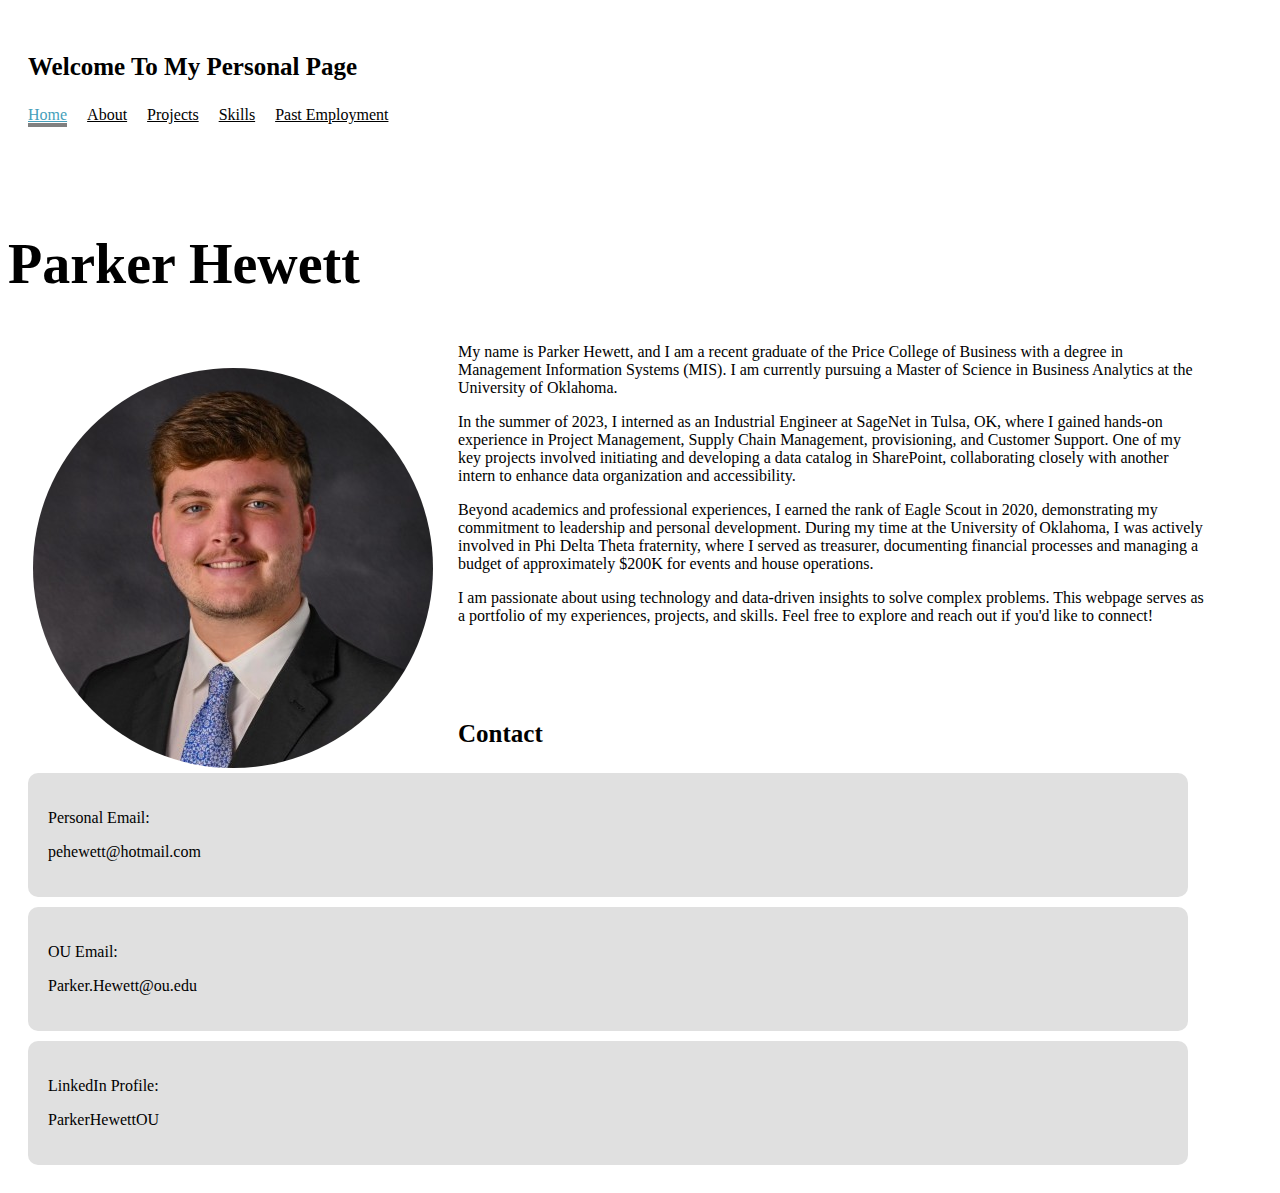
<file: index.html>
<!DOCTYPE html>
<html lang="en">
<head>
    <title>Parker Hewett</title>
    <meta name="viewport" content="width=device-width, initial-scale=1">
    <link href="https://cdn.jsdelivr.net/npm/bootstrap@5.3.0-alpha3/dist/css/bootstrap.min.css" rel="stylesheet" integrity="sha384-KK94CHFLLe+nY2dmCWGMq91rCGa5gtU4mk92HdvYe+M/SXH301p5ILy+dN9+nJOZ" crossorigin="anonymous">

    <!-- stylesheet css -->
    <link rel="stylesheet" href="Cover.css">

</head>
<body>
    <div class="cover-container d-flex w-100 h-100 p-3 mx-auto flex-column">
        <header class="mb-auto">
            <div>
                <h3 class="float-md-start mb-0">Welcome To My Personal Page</h3>
                <nav class="nav nav-masthead justify-content-center float-md-end">
                    <a class="nav-link fw-bold py-1 px-0 active" aria-current="page" href="index">Home</a>
                    <a class="nav-link fw-bold py-1 px-0" href="about">About</a>
                    <a class="nav-link fw-bold py-1 px-0" href="projects">Projects</a>
                    <a class="nav-link fw-bold py-1 px-0" href="skillset">Skills</a>
                    <a class="nav-link fw-bold py-1 px-0" href="Employmenthist">Past Employment</a>
                </nav>
            </div>
        </header>

        <main class="px-3">
            <h1>Parker Hewett</h1>
            <img src="ProHeadshot.jpg" alt="Profile Picture"/> 
            <p class="lead">
                My name is Parker Hewett, and I am a recent graduate of the Price College of Business with a degree in Management Information Systems (MIS). 
                I am currently pursuing a Master of Science in Business Analytics at the University of Oklahoma.
            </p>
            <p class="lead">
                In the summer of 2023, I interned as an Industrial Engineer at SageNet in Tulsa, OK, where I gained hands-on experience in Project Management,
                Supply Chain Management, provisioning, and Customer Support. One of my key projects involved initiating and developing a data catalog in SharePoint,
                collaborating closely with another intern to enhance data organization and accessibility.
            </p>
            <p class="lead">
                Beyond academics and professional experiences, I earned the rank of Eagle Scout in 2020, demonstrating my commitment to leadership and personal
                development. During my time at the University of Oklahoma, I was actively involved in Phi Delta Theta fraternity, where I served as treasurer,
                documenting financial processes and managing a budget of approximately $200K for events and house operations.
            </p>
            <p class="lead">
                I am passionate about using technology and data-driven insights to solve complex problems. This webpage serves as a portfolio of my experiences,
                projects, and skills. Feel free to explore and reach out if you'd like to connect!
            </p>

        </main>

        <footer class="mt-auto text-white-50">
            <div class="container text-center"> 
                <h3>Contact</h3>
                <div class="row align-items-center">
                    <div class="col">
                        <a href="mailto:pehewett@hotmail.com"  target="_blank" style="text-decoration: none">
                            <div class="Box">
                                <p>Personal Email:</p>
                                <p>pehewett@hotmail.com</p>
                            </div>
                        </a>
                    </div>
                    <div class="col">
                        <a href="mailto:parker.hewett@ou.edu" target="_blank" style="text-decoration: none">
                            <div class="Box">
                                <p>OU Email:</p>
                                <p>Parker.Hewett@ou.edu</p>
                            </div>
                        </a>
                    </div>
                    <div class="col">
                        <a href="https://www.linkedin.com/in/parker-hewettou/" target="_blank" style="text-decoration: none">
                            <div class="Box">
                                <p>LinkedIn Profile:</p>
                                <p>ParkerHewettOU</p>
                            </div>
                        </a>
                    </div>
                </div>
            </div>
        </footer>

    </div>

    <script src="https://cdn.jsdelivr.net/npm/bootstrap@5.3.0-alpha3/dist/js/bootstrap.bundle.min.js" integrity="sha384-ENjdO4Dr2bkBIFxQpeoTz1HIcje39Wm4jDKdf19U8gI4ddQ3GYNS7NTKfAdVQSZe" crossorigin="anonymous"></script>
</body>

</html>
</file>
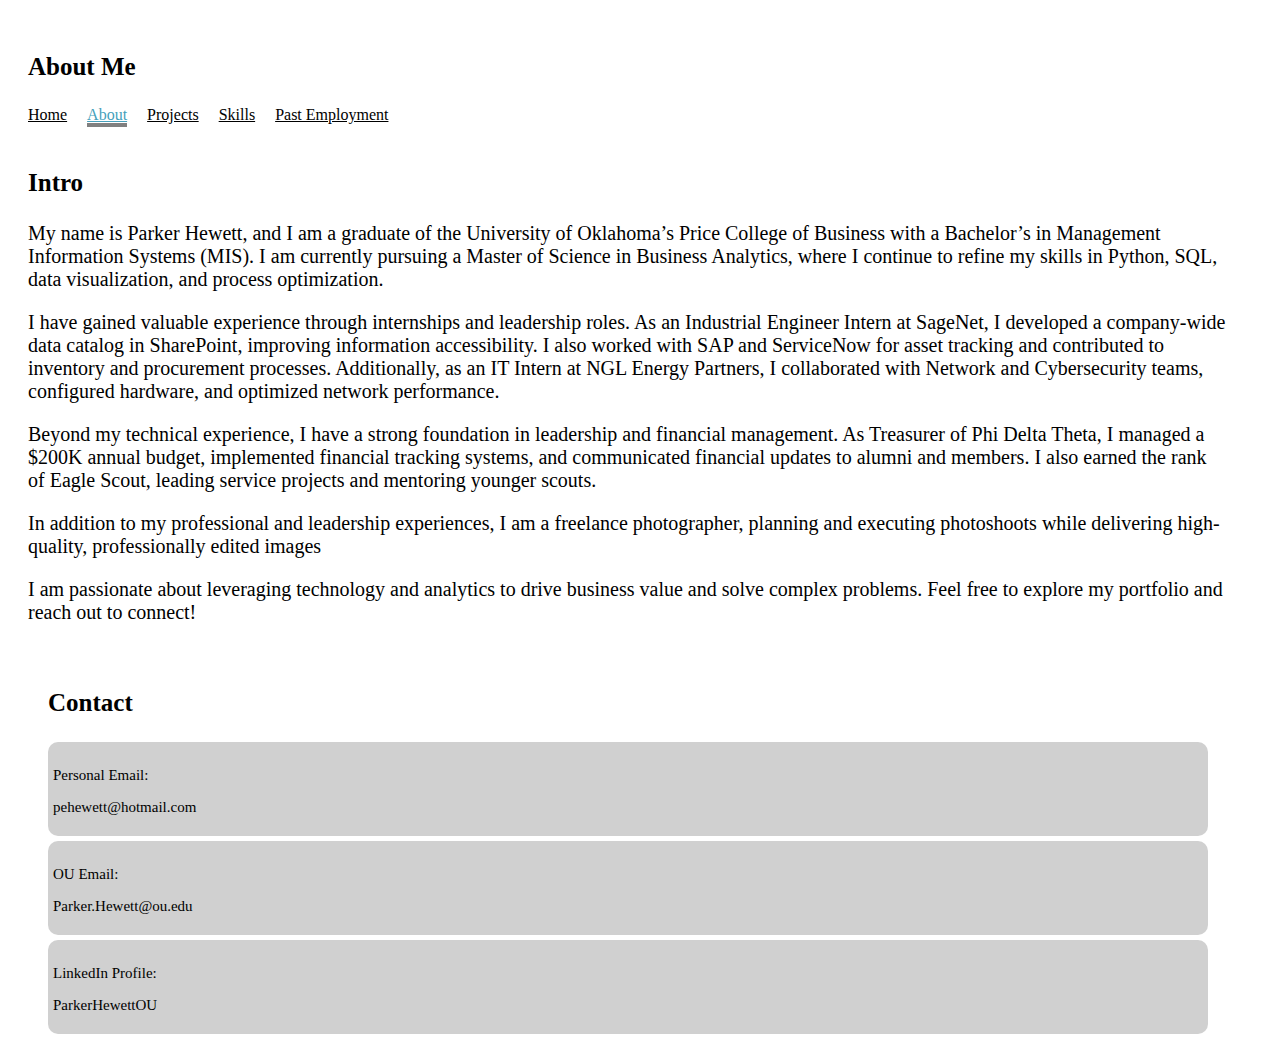
<file: about.html>
<!DOCTYPE html>
<html>
<head>
    <meta charset='utf-8'>
    <title>About - Parker</title>
    <link href="https://cdn.jsdelivr.net/npm/bootstrap@5.3.0-alpha3/dist/css/bootstrap.min.css" rel="stylesheet" integrity="sha384-KK94CHFLLe+nY2dmCWGMq91rCGa5gtU4mk92HdvYe+M/SXH301p5ILy+dN9+nJOZ" crossorigin="anonymous">
    <link rel="stylesheet" href="StyleSheet1.css">
</head>
<body>
    <!-- Nav Bar section -->
    <div class="cover-container d-flex w-100 h-100 p-3 mx-auto flex-column">
        <header class="mb-auto">
            <meta name="viewport" content="width=device-width, initial-scale=1">
            <div>
                <h3 class="float-md-start mb-0">About Me</h3>
                <nav class="nav nav-masthead justify-content-center float-md-end">
                    <a class="nav-link fw-bold py-1 px-0" aria-current="page" href="index">Home</a>
                    <a class="nav-link fw-bold py-1 px-0 active" href="about">About</a>
                    <a class="nav-link fw-bold py-1 px-0" href="projects">Projects</a>
                    <a class="nav-link fw-bold py-1 px-0" href="skillset">Skills</a>
                    <a class="nav-link fw-bold py-1 px-0" href="Employmenthist">Past Employment</a>
                </nav>
            </div>
        </header>
    </div>

    <main class="cover-container d-flex w-100 h-100 p-3 mx-auto flex-column">
        <div class="about">
            <h3>Intro</h3>
            <p id="main">My name is Parker Hewett, and I am a graduate of the University of Oklahoma’s Price College of Business with a Bachelor’s in 
            Management Information Systems (MIS). I am currently pursuing a Master of Science in Business Analytics, where I continue to refine my skills in 
            Python, SQL, data visualization, and process optimization.</p>
            <p id="main">I have gained valuable experience through internships and leadership roles. As an Industrial Engineer Intern at SageNet, 
            I developed a company-wide data catalog in SharePoint, improving information accessibility. I also worked with SAP and ServiceNow for asset 
            tracking and contributed to inventory and procurement processes. Additionally, as an IT Intern at NGL Energy Partners, I collaborated with 
            Network and Cybersecurity teams, configured hardware, and optimized network performance.</p>
            <p id="main">Beyond my technical experience, I have a strong foundation in leadership and financial management. As Treasurer of Phi Delta Theta, 
            I managed a $200K annual budget, implemented financial tracking systems, and communicated financial updates to alumni and members. I also earned 
            the rank of Eagle Scout, leading service projects and mentoring younger scouts.</p>
            <p id="main">In addition to my professional and leadership experiences, I am a freelance photographer, planning and executing photoshoots 
            while delivering high-quality, professionally edited images</p>
            <p id="main">I am passionate about leveraging technology and analytics to drive business value and solve complex problems. 
            Feel free to explore my portfolio and reach out to connect!</p>
        </div>

        <footer class="mt-auto text-white-50" id="contact">
            <div class="container text-center">
                <h3>Contact</h3>
                <div class="row align-items-center">
                    <div class="col" style="font-size: 12px; color: lightgray">
                        <a href="mailto:pehewett@hotmail.com" target="_blank" style="text-decoration: none">
                            <div class="contactbox">
                                <p>Personal Email:</p>
                                <p>pehewett@hotmail.com</p>
                            </div>
                        </a>
                    </div>
                    <div class="col">
                        <a href="mailto:parker.hewett@ou.edu" target="_blank" style="text-decoration: none">
                            <div class="contactbox">
                                <p>OU Email:</p>
                                <p>Parker.Hewett@ou.edu</p>
                            </div>
                        </a>
                    </div>
                    <div class="col">
                        <a href="https://www.linkedin.com/in/parker-hewettou/" target="_blank" style="text-decoration: none">
                            <div class="contactbox">
                                <p>LinkedIn Profile:</p>
                                <p>ParkerHewettOU</p>
                            </div>
                        </a>
                    </div>
                </div>
            </div>
        </footer>
    </main>


</body>
</html>
</file>
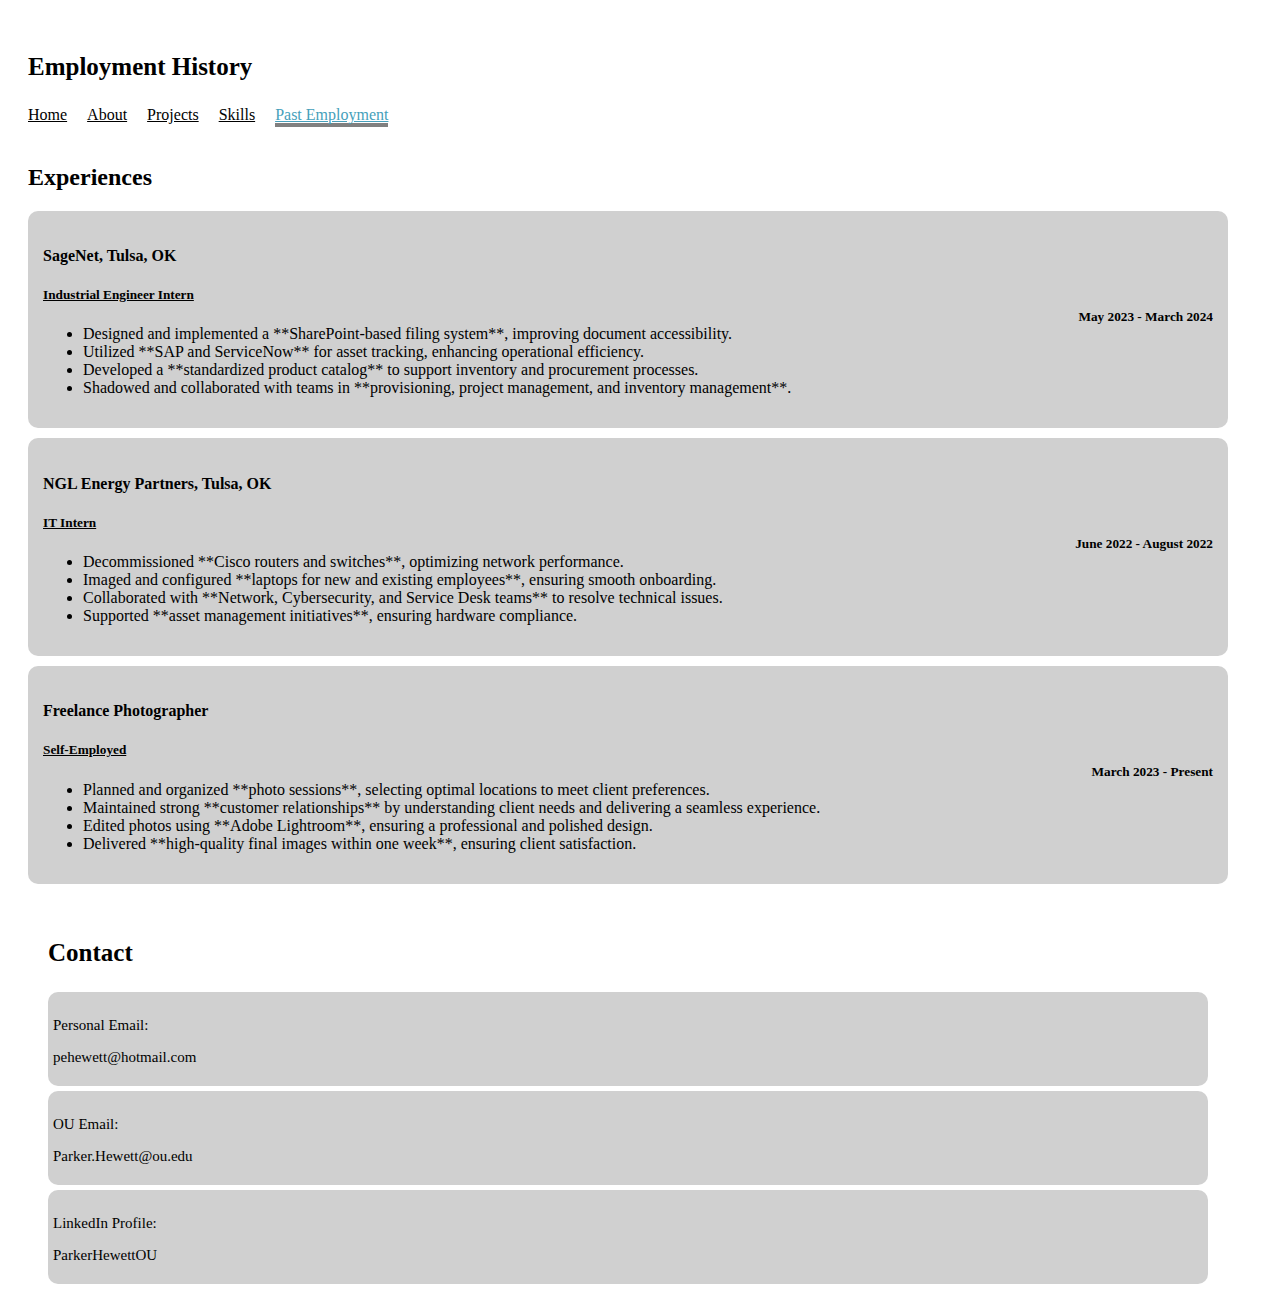
<file: Employmenthist.html>
<!DOCTYPE html>
<html>
<head>
    <meta name="viewport" content="width=device-width, initial-scale=1">
    <meta charset='utf-8'>
    <title>Employment - Parker</title>
    <link href="https://cdn.jsdelivr.net/npm/bootstrap@5.3.0-alpha3/dist/css/bootstrap.min.css" rel="stylesheet" integrity="sha384-KK94CHFLLe+nY2dmCWGMq91rCGa5gtU4mk92HdvYe+M/SXH301p5ILy+dN9+nJOZ" crossorigin="anonymous">
    <link rel="stylesheet" href="StyleSheet1.css">
</head>

<body>
    <!-- Nav Bar section -->
    <div class="cover-container d-flex w-100 h-100 p-3 mx-auto flex-column">
        <header class="mb-auto">
            <div>
                <h3 class="float-md-start mb-0">Employment History</h3>
                <nav class="nav nav-masthead justify-content-center float-md-end">
                    <a class="nav-link fw-bold py-1 px-0" aria-current="page" href="index">Home</a>
                    <a class="nav-link fw-bold py-1 px-0" href="about">About</a>
                    <a class="nav-link fw-bold py-1 px-0" href="projects">Projects</a>
                    <a class="nav-link fw-bold py-1 px-0" href="skillset">Skills</a>
                    <a class="nav-link fw-bold py-1 px-0 active" href="Employmenthist">Past Employment</a>
                </nav>
            </div>
        </header>
    </div>

    <main class="cover-container d-flex w-100 h-100 p-3 mx-auto flex-column">


        <h2>Experiences</h2>

        <div class="Jobs">
            <h4>SageNet, Tulsa, OK</h4>
            <h5 style="float: right">May 2023 - March 2024</h5>
            <h5 style="text-decoration: underline">Industrial Engineer Intern</h5>
            <ul>
                <li>Designed and implemented a **SharePoint-based filing system**, improving document accessibility.</li>
                <li>Utilized **SAP and ServiceNow** for asset tracking, enhancing operational efficiency.</li>
                <li>Developed a **standardized product catalog** to support inventory and procurement processes.</li>
                <li>Shadowed and collaborated with teams in **provisioning, project management, and inventory management**.</li>
            </ul>
        </div>

        <div class="Jobs">
            <h4>NGL Energy Partners, Tulsa, OK</h4>
            <h5 style="float: right">June 2022 - August 2022</h5>
            <h5 style="text-decoration: underline">IT Intern</h5>
            <ul>
                <li>Decommissioned **Cisco routers and switches**, optimizing network performance.</li>
                <li>Imaged and configured **laptops for new and existing employees**, ensuring smooth onboarding.</li>
                <li>Collaborated with **Network, Cybersecurity, and Service Desk teams** to resolve technical issues.</li>
                <li>Supported **asset management initiatives**, ensuring hardware compliance.</li>
            </ul>
        </div>

        <div class="Jobs">
            <h4>Freelance Photographer</h4>
            <h5 style="float: right">March 2023 - Present</h5>
            <h5 style="text-decoration: underline">Self-Employed</h5>
            <ul>
                <li>Planned and organized **photo sessions**, selecting optimal locations to meet client preferences.</li>
                <li>Maintained strong **customer relationships** by understanding client needs and delivering a seamless experience.</li>
                <li>Edited photos using **Adobe Lightroom**, ensuring a professional and polished design.</li>
                <li>Delivered **high-quality final images within one week**, ensuring client satisfaction.</li>
            </ul>
        </div>

        <footer class="text-white-50">
            <div class="container text-center">
                <h3>Contact</h3>
                <div class="row align-items-center">
                    <div class="col">
                        <a href="mailto:pehewett@hotmail.com" target="_blank" style="text-decoration: none">
                            <div class="contactbox">
                                <p>Personal Email:</p>
                                <p>pehewett@hotmail.com</p>
                            </div>
                        </a>
                    </div>
                    <div class="col">
                        <a href="mailto:parker.hewett@ou.edu" target="_blank" style="text-decoration: none">
                            <div class="contactbox">
                                <p>OU Email:</p>
                                <p>Parker.Hewett@ou.edu</p>
                            </div>
                        </a>
                    </div>
                    <div class="col">
                        <a href="https://www.linkedin.com/in/parker-hewettou/" target="_blank" style="text-decoration: none">
                            <div class="contactbox">
                                <p>LinkedIn Profile:</p>
                                <p>ParkerHewettOU</p>
                            </div>
                        </a>
                    </div>
                </div>
            </div>
        </footer>

    </main>

</body>
</html>
</file>
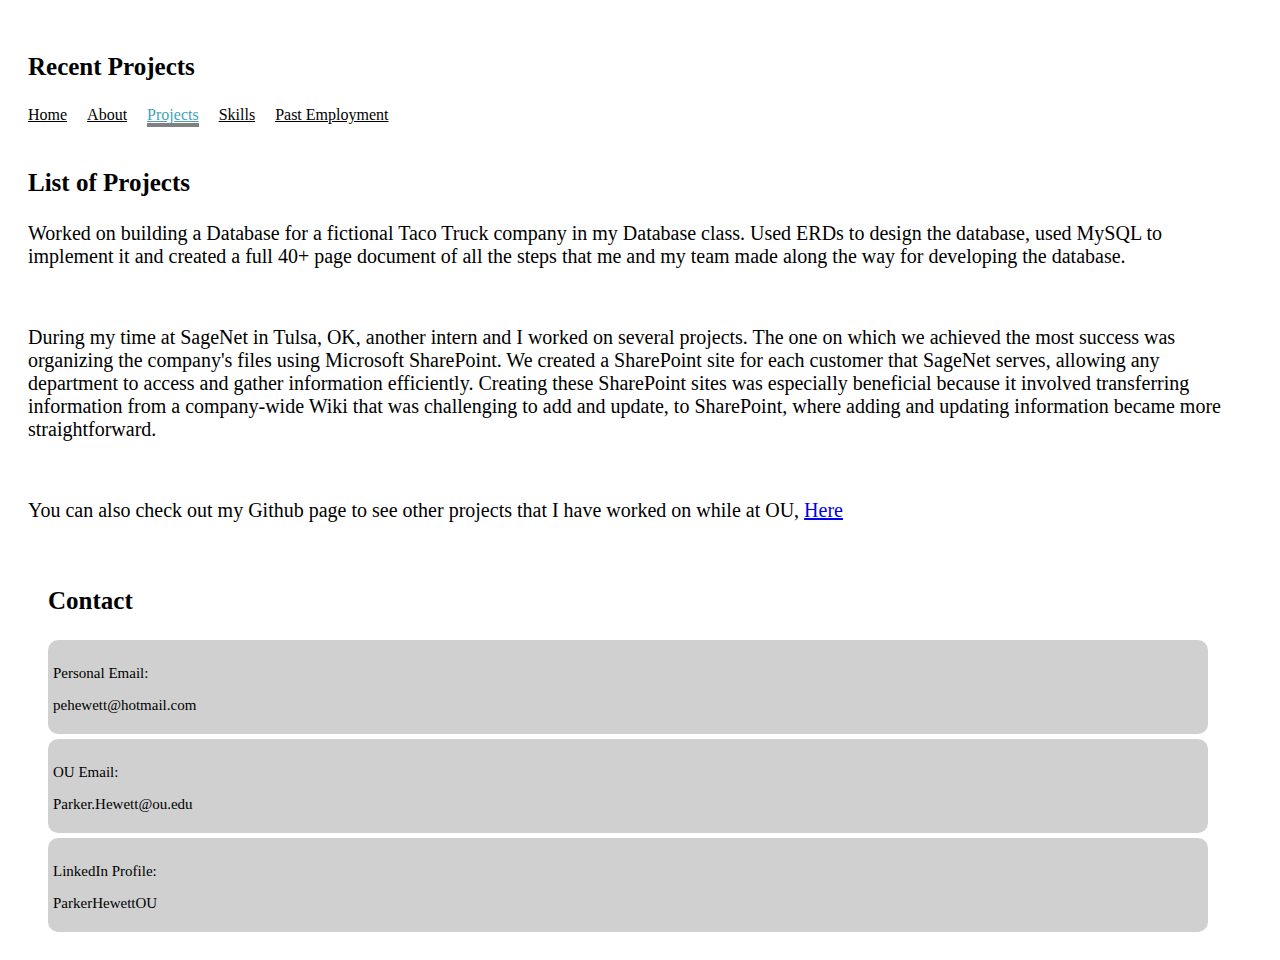
<file: projects.html>
<!DOCTYPE html>
<html>
<head>
    <meta name="viewport" content="width=device-width, initial-scale=1">

    <title>Projects - Parker</title>
    <link href="https://cdn.jsdelivr.net/npm/bootstrap@5.3.0-alpha3/dist/css/bootstrap.min.css" rel="stylesheet" integrity="sha384-KK94CHFLLe+nY2dmCWGMq91rCGa5gtU4mk92HdvYe+M/SXH301p5ILy+dN9+nJOZ" crossorigin="anonymous">
    <link rel="stylesheet" href="StyleSheet1.css">
</head>
<body>
    <!-- Nav Bar section -->
    <div class="cover-container d-flex w-100 h-100 p-3 mx-auto flex-column">
        <header class="mb-auto">
            <div>
                <h3 class="float-md-start mb-0">Recent Projects</h3>
                <nav class="nav nav-masthead justify-content-center float-md-end">
                    <a class="nav-link fw-bold py-1 px-0" aria-current="page" href="index">Home</a>
                    <a class="nav-link fw-bold py-1 px-0" href="about">About</a>
                    <a class="nav-link fw-bold py-1 px-0 active" href="projects">Projects</a>
                    <a class="nav-link fw-bold py-1 px-0" href="skillset">Skills</a>
                    <a class="nav-link fw-bold py-1 px-0" href="Employmenthist">Past Employment</a>
                </nav>
            </div>
        </header>
    </div>

    <main class="cover-container d-flex w-100 h-100 p-3 mx-auto flex-column">
        <div class="row">
            <div class="">
                <div class="about">
                    <h3 class="accent">List of Projects</h3>
                    <p id="main">
                        Worked on building a Database for a fictional Taco Truck company in my Database class. Used ERDs to design the database, 
                        used MySQL to implement it and created a full 40+ page document of all the steps that me and my team made along the way 
                        for developing the database.
                    </p>
                    <br />
                    <p id="main">
                        During my time at SageNet in Tulsa, OK, another intern and I worked on several projects. The one on which we achieved the most success
                        was organizing the company's files using Microsoft SharePoint. We created a SharePoint site for each customer that SageNet serves, allowing
                        any department to access and gather information efficiently. Creating these SharePoint sites was especially beneficial because it involved
                        transferring information from a company-wide Wiki that was challenging to add and update, to SharePoint, where adding and updating
                        information became more straightforward.
                    </p>
                    <br />
                    <p id="main">
                        You can also check out my Github page to see other projects that I have worked on while at OU, <span style="text-decoration: none"> <a href="https://github.com/Parkerhewett" target="_blank">Here</a></span>
                    </p>
                </div>
            </div>
        </div>
        <footer class="mt-auto text-white-50">
            <div class="container text-center">
                <h3>Contact</h3>
                <div class="row align-items-center">
                    <div class="col">
                        <a href="mailto:pehewett@hotmail.com" target="_blank" style="text-decoration: none">
                            <div class="contactbox">
                                <p>Personal Email:</p>
                                <p>pehewett@hotmail.com</p>
                            </div>
                        </a>
                    </div>
                    <div class="col">
                        <a href="mailto:parker.hewett@ou.edu" target="_blank" style="text-decoration: none">
                            <div class="contactbox">
                                <p>OU Email:</p>
                                <p>Parker.Hewett@ou.edu</p>
                            </div>
                        </a>
                    </div>
                    <div class="col">
                        <a href="https://www.linkedin.com/in/parker-hewettou/" target="_blank" style="text-decoration: none">
                            <div class="contactbox">
                                <p>LinkedIn Profile:</p>
                                <p>ParkerHewettOU</p>
                            </div>
                        </a>
                    </div>
                </div>
            </div>
        </footer>

    </main>

</body>
</html>
</file>
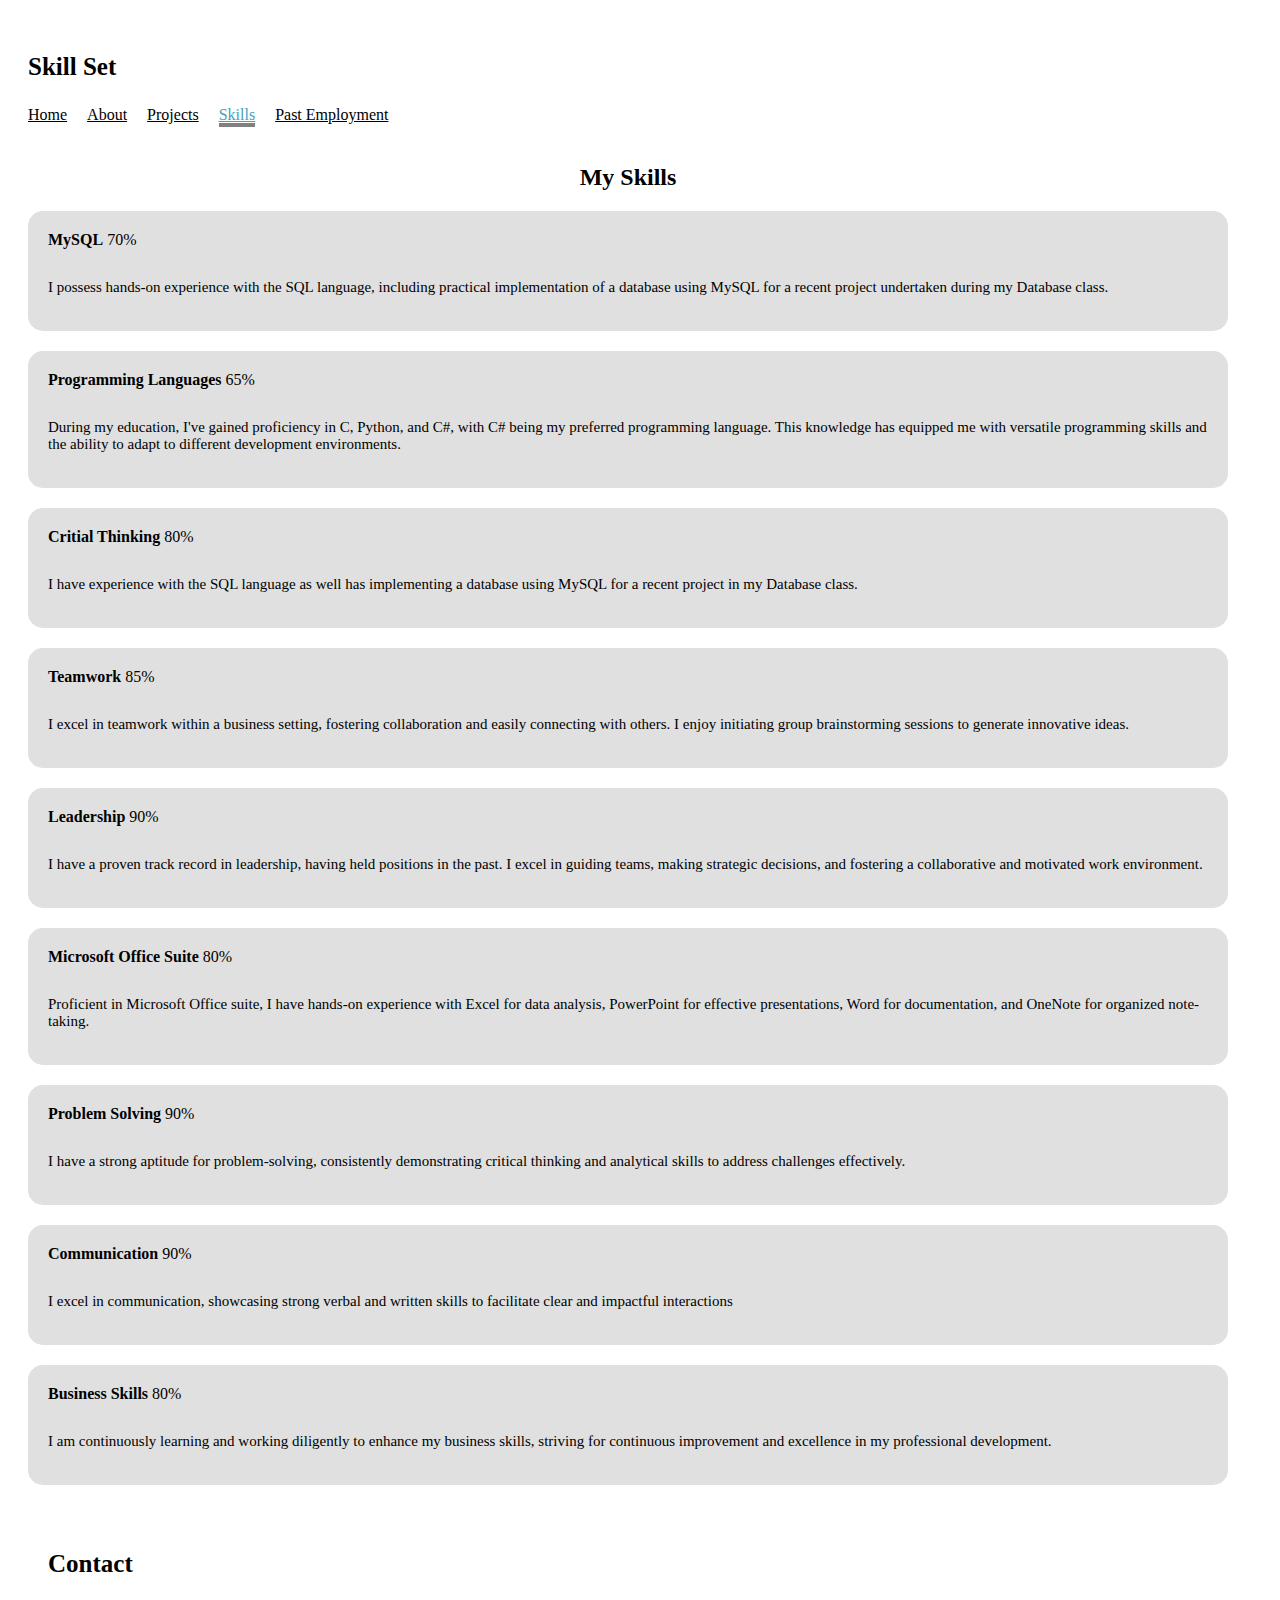
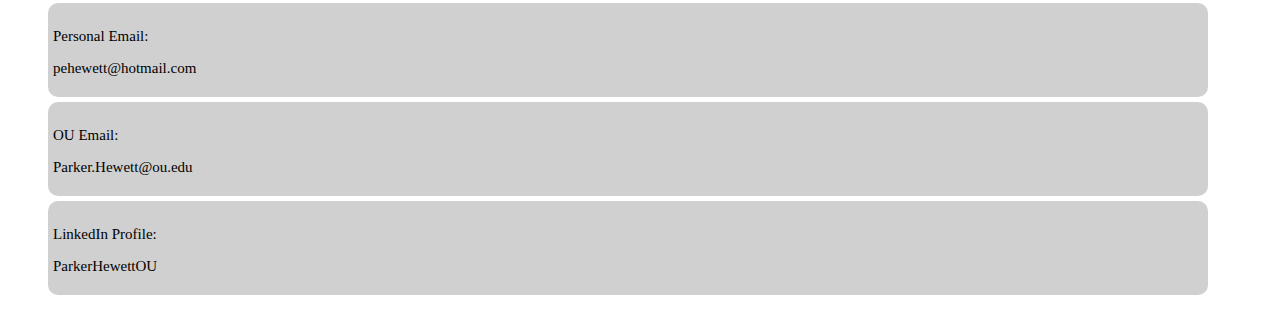
<file: skillset.html>
<!DOCTYPE html>
<html>
<head>
    <meta name="viewport" content="width=device-width, initial-scale=1">

    <meta charset='utf-8'>
    <title>Skills - Parker</title>
    <link href="https://cdn.jsdelivr.net/npm/bootstrap@5.3.0-alpha3/dist/css/bootstrap.min.css" rel="stylesheet" integrity="sha384-KK94CHFLLe+nY2dmCWGMq91rCGa5gtU4mk92HdvYe+M/SXH301p5ILy+dN9+nJOZ" crossorigin="anonymous">
    <link rel="stylesheet" href="StyleSheet1.css">
</head>
<body>
    <!-- Nav Bar section -->
    <div class="cover-container d-flex w-100 h-100 p-3 mx-auto flex-column">
        <header class="mb-auto">
            <div>
                <h3 class="float-md-start mb-0">Skill Set</h3>
                <nav class="nav nav-masthead justify-content-center float-md-end">
                    <a class="nav-link fw-bold py-1 px-0" aria-current="page" href="index">Home</a>
                    <a class="nav-link fw-bold py-1 px-0" href="about">About</a>
                    <a class="nav-link fw-bold py-1 px-0" href="projects">Projects</a>
                    <a class="nav-link fw-bold py-1 px-0 active" href="skillset">Skills</a>
                    <a class="nav-link fw-bold py-1 px-0" href="Employmenthist">Past Employment</a>
                </nav>
            </div>
        </header>
    </div>

    <main class="cover-container d-flex w-100 h-100 p-3 mx-auto flex-column">
        <div class="col-md-100 col-sm-12">
            <h2 class="white" style="text-align: center">My Skills</h2>

            <div class="container text-center">
                <div class="row align-items-start">

                    <div class="col">
                        <div class="Box">
                            <strong>MySQL</strong>
                            <span class="pull-right">70%</span>
                            <div class="progress">
                                <div class="progress-bar progress-bar-primary" role="progressbar"
                                     aria-valuenow="70" aria-valuemin="0" aria-valuemax="100" style="width: 70%;"></div>
                            </div>
                            <p style="text-align: left; font-size: 15px; padding-top: 15px">I possess hands-on experience with the SQL language, including practical implementation of a database using MySQL for a recent project undertaken during my Database class.</p>
                        </div>

                        <div class="Box">
                            <strong>Programming Languages</strong>
                            <span class="pull-right">65%</span>
                            <div class="progress">
                                <div class="progress-bar progress-bar-primary" role="progressbar"
                                     aria-valuenow="65" aria-valuemin="0" aria-valuemax="100" style="width: 65%;"></div>
                            </div>
                            <p style="text-align: left; font-size: 15px; padding-top: 15px">During my education, I've gained proficiency in C, Python, and C#, with C# being my preferred programming language. This knowledge has equipped me with versatile programming skills and the ability to adapt to different development environments.</p>
                        </div>

                        <div class="Box">
                            <strong>Critial Thinking</strong>
                            <span class="pull-right">80%</span>
                            <div class="progress">
                                <div class="progress-bar progress-bar-primary" role="progressbar"
                                     aria-valuenow="80" aria-valuemin="0" aria-valuemax="100" style="width: 80%;"></div>
                            </div>
                            <p style="text-align: left; font-size: 15px; padding-top: 15px">I have experience with the SQL language as well has implementing a database using MySQL for a recent project in my Database class.</p>
                        </div>
                    </div>


                    <div class="col">
                        <div class="Box">
                            <strong>Teamwork</strong>
                            <span class="pull-right">85%</span>
                            <div class="progress">
                                <div class="progress-bar progress-bar-primary" role="progressbar"
                                     aria-valuenow="85" aria-valuemin="0" aria-valuemax="100" style="width: 85%;"></div>
                            </div>
                            <p style="text-align: left; font-size: 15px; padding-top: 15px">I excel in teamwork within a business setting, fostering collaboration and easily connecting with others. I enjoy initiating group brainstorming sessions to generate innovative ideas.</p>

                        </div>

                        <div class="Box">
                            <strong>Leadership</strong>
                            <span class="pull-right">90%</span>
                            <div class="progress">
                                <div class="progress-bar progress-bar-primary" role="progressbar"
                                     aria-valuenow="90" aria-valuemin="0" aria-valuemax="100" style="width: 90%;"></div>
                            </div>
                            <p style="text-align: left; font-size: 15px; padding-top: 15px">I have a proven track record in leadership, having held positions in the past. I excel in guiding teams, making strategic decisions, and fostering a collaborative and motivated work environment.</p>

                        </div>

                        <div class="Box">
                            <strong>Microsoft Office Suite</strong>
                            <span class="pull-right">80%</span>
                            <div class="progress">
                                <div class="progress-bar progress-bar-primary" role="progressbar"
                                     aria-valuenow="80" aria-valuemin="0" aria-valuemax="100" style="width: 80%;"></div>
                            </div>
                            <p style="text-align: left; font-size: 15px; padding-top: 15px">Proficient in Microsoft Office suite, I have hands-on experience with Excel for data analysis, PowerPoint for effective presentations, Word for documentation, and OneNote for organized note-taking.</p>
                        </div>
                    </div>

                    <div class="col">
                        <div class="Box">
                            <strong>Problem Solving</strong>
                            <span class="pull-right">90%</span>
                            <div class="progress">
                                <div class="progress-bar progress-bar-primary" role="progressbar"
                                     aria-valuenow="90" aria-valuemin="0" aria-valuemax="100" style="width: 90%;"></div>
                            </div>
                            <p style="text-align: left; font-size: 15px; padding-top: 15px">I have a strong aptitude for problem-solving, consistently demonstrating critical thinking and analytical skills to address challenges effectively.</p>

                        </div>

                        <div class="Box">
                            <strong>Communication</strong>
                            <span class="pull-right">90%</span>
                            <div class="progress">
                                <div class="progress-bar progress-bar-primary" role="progressbar"
                                     aria-valuenow="90" aria-valuemin="0" aria-valuemax="100" style="width: 90%;"></div>
                            </div>
                            <p style="text-align: left; font-size: 15px; padding-top: 15px">I excel in communication, showcasing strong verbal and written skills to facilitate clear and impactful interactions</p>
                        </div>

                        <div class="Box">
                            <strong>Business Skills</strong>
                            <span class="pull-right">80%</span>
                            <div class="progress">
                                <div class="progress-bar progress-bar-primary" role="progressbar"
                                     aria-valuenow="80" aria-valuemin="0" aria-valuemax="100" style="width: 80%;"></div>
                            </div>
                            <p style="text-align: left; font-size: 15px; padding-top: 15px">I am continuously learning and working diligently to enhance my business skills, striving for continuous improvement and excellence in my professional development.</p>
                        </div>
                    </div>
                </div>
            </div>
        </div>

        <footer class="mt-auto text-white-50">
            <div class="container text-center">
                <h3>Contact</h3>
                <div class="row align-items-center">
                    <div class="col">
                        <a href="mailto:pehewett@hotmail.com" target="_blank" style="text-decoration: none">
                            <div class="contactbox">
                                <p>Personal Email:</p>
                                <p>pehewett@hotmail.com</p>
                            </div>
                        </a>
                    </div>
                    <div class="col">
                        <a href="mailto:parker.hewett@ou.edu" target="_blank" style="text-decoration: none">
                            <div class="contactbox">
                                <p>OU Email:</p>
                                <p>Parker.Hewett@ou.edu</p>
                            </div>
                        </a>
                    </div>
                    <div class="col">
                        <a href="https://www.linkedin.com/in/parker-hewettou/" target="_blank" style="text-decoration: none">
                            <div class="contactbox">
                                <p>LinkedIn Profile:</p>
                                <p>ParkerHewettOU</p>
                            </div>
                        </a>
                    </div>
                </div>
            </div>
        </footer>
    </main>

</body>
</html>
</file>
<file: Cover.css>
body {
    background-color: white;
    color: black;
    font-family: Georgia, 'Times New Roman', Times, serif;
}
    h1  {
        font-size: 3.5rem;
        text-align: left;
        padding-top: 50px;
        padding-bottom: 10px;
    }
    
    h3 {
        font-size: 25px;
        color: black;
    }

    img {
        float: left;
        width: 400px; /* Increased size */
        height: 400px; /* Increased size */
        border-radius: 50%;
        padding: 25px;

    }

.px-3 {
    margin-bottom: 50px; /* Adds more space between intro and footer */
}

.cover-container {
    max-width: 75em;
}


/*
 * Header
 */
header, footer {
    background-color: white; /* Change header and footer to white */
    color: black; /* Ensure text is readable */
    border-radius: 15px;
    padding: 20px;
}

/* Adjust navigation links for better contrast */
.nav-masthead .nav-link {
    color: black;
    border-bottom: .25rem solid transparent;
}

    .nav-masthead .nav-link:hover,
    .nav-masthead .nav-link:focus {
        border-bottom-color: rgba(255, 255, 255, .25);
    }

    .nav-masthead .nav-link + .nav-link {
        margin-left: 1rem;
    }

.nav-masthead .active {
    color: #459fbb;
    border-bottom-color: rgb(128, 128, 128);
}

/* Adjust footer text and box styles */
footer .Box {
    padding: 20px;
    border-radius: 10px;
    background-color: #e0e0e0;
    margin-top: 10px;
    color: black;
}

.Box:hover {
    background-color: #d0d0d0;
} background-color: #63639f;
</file>
<file: StyleSheet1.css>
body {
    background-color: white;
    color: black;
    font-family: Georgia, 'Times New Roman', Times, serif;
}
    h3 {
        font-size: 25px;
        color: black;
    }
    #main {
        font-size: 20px;
    }
    main {
        padding-left: 20px;
        padding-right: 20px;
    }

.cover-container {
    max-width: 75em;
}

header, footer {
    background-color: white; /* Change header and footer to white */
    color: black; /* Ensure text is readable */
    border-radius: 15px;
    padding: 20px;
}

/* Adjust navigation links for better contrast */
.nav-masthead .nav-link {
    color: black;
    border-bottom: .25rem solid transparent;
}

    .nav-masthead .nav-link:hover,
    .nav-masthead .nav-link:focus {
        border-bottom-color: rgba(255, 255, 255, .25);
    }

    .nav-masthead .nav-link + .nav-link {
        margin-left: 1rem;
    }

.nav-masthead .active {
    color: #459fbb;
    border-bottom-color: rgb(128, 128, 128);
}

/* Adjust footer text and box styles */
footer .Box {
    padding: 20px;
    border-radius: 10px;
    background-color: #e0e0e0;
    margin-top: 10px;
}

.Box {
    background-color: #e0e0e0;
    padding: 20px;
    border-radius: 15px;
    margin-bottom: 20px;
}

.Box:hover {
        background-color: #e0e0e0;
}

.contactbox {
    background-color: #d0d0d0;
    padding: 5px;
    padding-top: 10px;
    border-radius: 10px;
    margin-top: 5px;
    color: black;
    font-size: 15px;
}

    .contactbox:hover {
        background-color: #d0d0d0;
    }

.Jobs {
    padding: 15px;
    background-color: #d0d0d0;
    border-radius: 10px;
    margin-top: 10px;
    margin-bottom: 10px;
}
</file>
